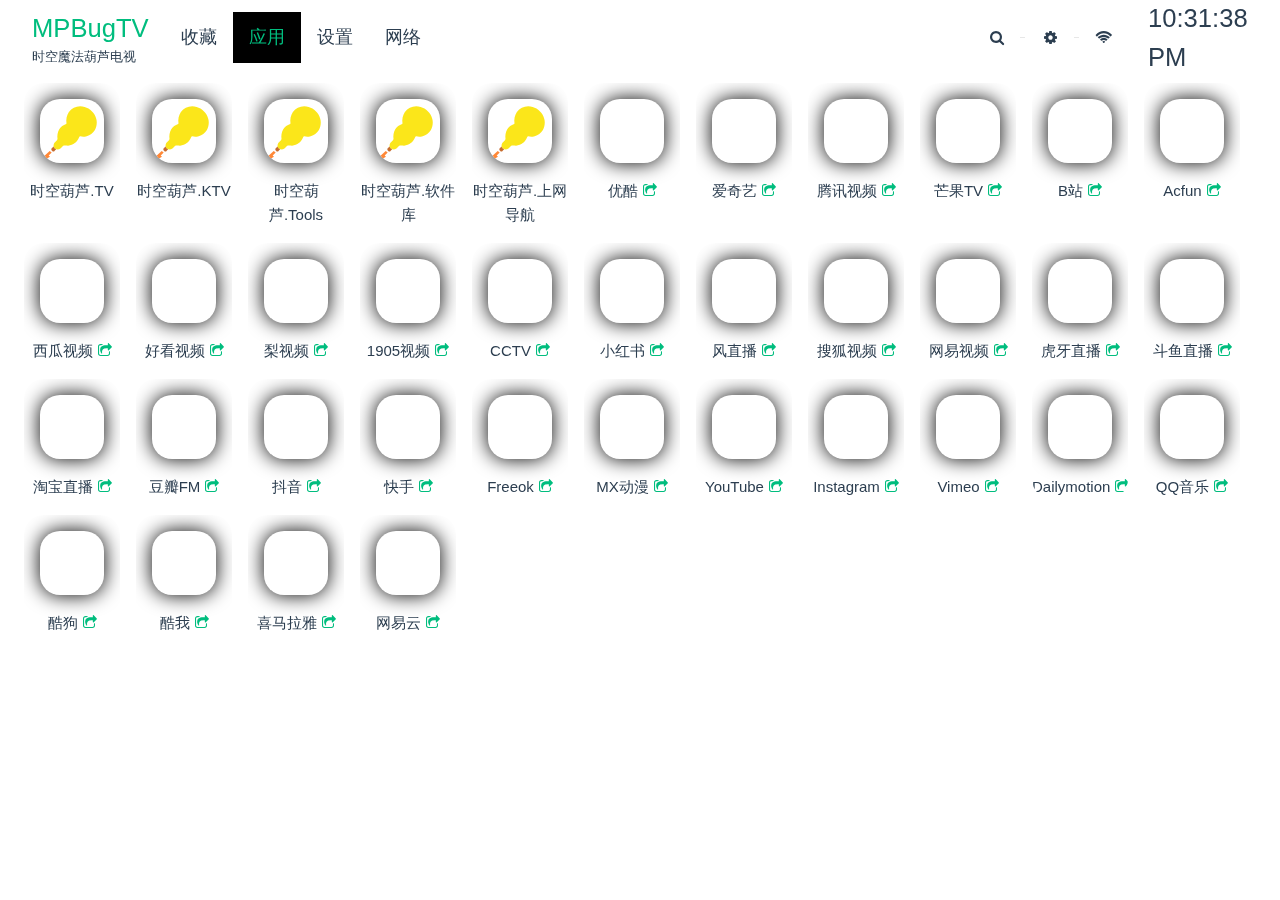
<file: index.html>
<!DOCTYPE html>
<html lang="zh">
  <head>
    <meta charset="UTF-8">
    <link rel="icon" href="./favicon.ico">
    <meta name="viewport" content="width=device-width, initial-scale=1.0">
    <title>MPBugTV App</title>
    <script type="module" crossorigin src="./assets/index-2db26838.js"></script>
    <link rel="stylesheet" href="./assets/index-d8c9abc4.css">
  </head>
  <body>
    <div id="app"></div>
    
  </body>
</html>
</file>
<file: assets/index-d8c9abc4.css>
:root{--vt-c-white: #ffffff;--vt-c-white-soft: #f8f8f8;--vt-c-white-mute: #f2f2f2;--vt-c-black: #181818;--vt-c-black-soft: #222222;--vt-c-black-mute: #282828;--vt-c-indigo: #2c3e50;--vt-c-divider-light-1: rgba(60, 60, 60, .29);--vt-c-divider-light-2: rgba(60, 60, 60, .12);--vt-c-divider-dark-1: rgba(84, 84, 84, .65);--vt-c-divider-dark-2: rgba(84, 84, 84, .48);--vt-c-text-light-1: var(--vt-c-indigo);--vt-c-text-light-2: rgba(60, 60, 60, .66);--vt-c-text-dark-1: var(--vt-c-white);--vt-c-text-dark-2: rgba(235, 235, 235, .64);--vt-c-text-green: hsla(160, 100%, 37%, 1)}:root{--color-background: var(--vt-c-white);--color-background-soft: var(--vt-c-white-soft);--color-background-mute: var(--vt-c-white-mute);--color-border: var(--vt-c-divider-light-2);--color-border-hover: var(--vt-c-divider-light-1);--color-heading: var(--vt-c-text-light-1);--color-text: var(--vt-c-text-light-1);--color-text-green: var(--vt-c-text-green);--section-gap: 160px}@media (prefers-color-scheme: dark){:root{--color-background: var(--vt-c-black);--color-background-soft: var(--vt-c-black-soft);--color-background-mute: var(--vt-c-black-mute);--color-border: var(--vt-c-divider-dark-2);--color-border-hover: var(--vt-c-divider-dark-1);--color-heading: var(--vt-c-text-dark-1);--color-text: var(--vt-c-text-dark-2)}}*,*:before,*:after{box-sizing:border-box;margin:0;position:relative;font-weight:400}html{background:var(--color-background)}body{min-height:100vh;color:var(--color-text);background:var(--color-background);transition:color .5s,background-color .5s;line-height:1.6;font-family:Inter,-apple-system,BlinkMacSystemFont,Segoe UI,Roboto,Oxygen,Ubuntu,Cantarell,Fira Sans,Droid Sans,Helvetica Neue,sans-serif;font-size:15px;text-rendering:optimizeLegibility;-webkit-font-smoothing:antialiased;-moz-osx-font-smoothing:grayscale}#app{max-width:100%;margin:0;padding:1rem;font-weight:400}a,.green{text-decoration:none;color:#00bd7e;transition:.4s}#app{display:grid;grid-template-rows:75px auto;padding:0 1rem;transform-style:preserve-3d}.text-elipsis{overflow:hidden;text-overflow:ellipsis;white-space:nowrap}.text-elipsis-lines{overflow:hidden;display:-webkit-box;-webkit-box-orient:vertical;-webkit-line-clamp:3}@media (hover: hover){a:hover{background-color:#00bd7e33}i:hover{color:var(--color-text-green)}}@media (max-width: 680px){#app{grid-template-rows:50px auto;padding:0}}/*!
*  Font Awesome 4.7.0 by @davegandy - http://fontawesome.io - @fontawesome
*  License - http://fontawesome.io/license (Font: SIL OFL 1.1, CSS: MIT License)
*/@font-face{font-family:FontAwesome;src:url(./fontawesome-webfont-7bfcab6d.eot?v=4.7.0);src:url(./fontawesome-webfont-7bfcab6d.eot?#iefix&v=4.7.0) format("embedded-opentype"),url(./fontawesome-webfont-2adefcbc.woff2?v=4.7.0) format("woff2"),url(./fontawesome-webfont-ba0c59de.woff?v=4.7.0) format("woff"),url(./fontawesome-webfont-aa58f33f.ttf?v=4.7.0) format("truetype"),url(./fontawesome-webfont-ad615792.svg?v=4.7.0#fontawesomeregular) format("svg");font-weight:400;font-style:normal}.fa{display:inline-block;font: 14px/1 FontAwesome;font-size:inherit;text-rendering:auto;-webkit-font-smoothing:antialiased;-moz-osx-font-smoothing:grayscale}.fa-lg{font-size:1.33333333em;line-height:.75em;vertical-align:-15%}.fa-2x{font-size:2em}.fa-3x{font-size:3em}.fa-4x{font-size:4em}.fa-5x{font-size:5em}.fa-fw{width:1.28571429em;text-align:center}.fa-ul{padding-left:0;margin-left:2.14285714em;list-style-type:none}.fa-ul>li{position:relative}.fa-li{position:absolute;left:-2.14285714em;width:2.14285714em;top:.14285714em;text-align:center}.fa-li.fa-lg{left:-1.85714286em}.fa-border{padding:.2em .25em .15em;border:solid .08em #eeeeee;border-radius:.1em}.fa-pull-left{float:left}.fa-pull-right{float:right}.fa.fa-pull-left{margin-right:.3em}.fa.fa-pull-right{margin-left:.3em}.pull-right{float:right}.pull-left{float:left}.fa.pull-left{margin-right:.3em}.fa.pull-right{margin-left:.3em}.fa-spin{-webkit-animation:fa-spin 2s infinite linear;animation:fa-spin 2s infinite linear}.fa-pulse{-webkit-animation:fa-spin 1s infinite steps(8);animation:fa-spin 1s infinite steps(8)}@-webkit-keyframes fa-spin{0%{-webkit-transform:rotate(0deg);transform:rotate(0)}to{-webkit-transform:rotate(359deg);transform:rotate(359deg)}}@keyframes fa-spin{0%{-webkit-transform:rotate(0deg);transform:rotate(0)}to{-webkit-transform:rotate(359deg);transform:rotate(359deg)}}.fa-rotate-90{-ms-filter:"progid:DXImageTransform.Microsoft.BasicImage(rotation=1)";-webkit-transform:rotate(90deg);-ms-transform:rotate(90deg);transform:rotate(90deg)}.fa-rotate-180{-ms-filter:"progid:DXImageTransform.Microsoft.BasicImage(rotation=2)";-webkit-transform:rotate(180deg);-ms-transform:rotate(180deg);transform:rotate(180deg)}.fa-rotate-270{-ms-filter:"progid:DXImageTransform.Microsoft.BasicImage(rotation=3)";-webkit-transform:rotate(270deg);-ms-transform:rotate(270deg);transform:rotate(270deg)}.fa-flip-horizontal{-ms-filter:"progid:DXImageTransform.Microsoft.BasicImage(rotation=0, mirror=1)";-webkit-transform:scale(-1,1);-ms-transform:scale(-1,1);transform:scaleX(-1)}.fa-flip-vertical{-ms-filter:"progid:DXImageTransform.Microsoft.BasicImage(rotation=2, mirror=1)";-webkit-transform:scale(1,-1);-ms-transform:scale(1,-1);transform:scaleY(-1)}:root .fa-rotate-90,:root .fa-rotate-180,:root .fa-rotate-270,:root .fa-flip-horizontal,:root .fa-flip-vertical{filter:none}.fa-stack{position:relative;display:inline-block;width:2em;height:2em;line-height:2em;vertical-align:middle}.fa-stack-1x,.fa-stack-2x{position:absolute;left:0;width:100%;text-align:center}.fa-stack-1x{line-height:inherit}.fa-stack-2x{font-size:2em}.fa-inverse{color:#fff}.fa-glass:before{content:""}.fa-music:before{content:""}.fa-search:before{content:""}.fa-envelope-o:before{content:""}.fa-heart:before{content:""}.fa-star:before{content:""}.fa-star-o:before{content:""}.fa-user:before{content:""}.fa-film:before{content:""}.fa-th-large:before{content:""}.fa-th:before{content:""}.fa-th-list:before{content:""}.fa-check:before{content:""}.fa-remove:before,.fa-close:before,.fa-times:before{content:""}.fa-search-plus:before{content:""}.fa-search-minus:before{content:""}.fa-power-off:before{content:""}.fa-signal:before{content:""}.fa-gear:before,.fa-cog:before{content:""}.fa-trash-o:before{content:""}.fa-home:before{content:""}.fa-file-o:before{content:""}.fa-clock-o:before{content:""}.fa-road:before{content:""}.fa-download:before{content:""}.fa-arrow-circle-o-down:before{content:""}.fa-arrow-circle-o-up:before{content:""}.fa-inbox:before{content:""}.fa-play-circle-o:before{content:""}.fa-rotate-right:before,.fa-repeat:before{content:""}.fa-refresh:before{content:""}.fa-list-alt:before{content:""}.fa-lock:before{content:""}.fa-flag:before{content:""}.fa-headphones:before{content:""}.fa-volume-off:before{content:""}.fa-volume-down:before{content:""}.fa-volume-up:before{content:""}.fa-qrcode:before{content:""}.fa-barcode:before{content:""}.fa-tag:before{content:""}.fa-tags:before{content:""}.fa-book:before{content:""}.fa-bookmark:before{content:""}.fa-print:before{content:""}.fa-camera:before{content:""}.fa-font:before{content:""}.fa-bold:before{content:""}.fa-italic:before{content:""}.fa-text-height:before{content:""}.fa-text-width:before{content:""}.fa-align-left:before{content:""}.fa-align-center:before{content:""}.fa-align-right:before{content:""}.fa-align-justify:before{content:""}.fa-list:before{content:""}.fa-dedent:before,.fa-outdent:before{content:""}.fa-indent:before{content:""}.fa-video-camera:before{content:""}.fa-photo:before,.fa-image:before,.fa-picture-o:before{content:""}.fa-pencil:before{content:""}.fa-map-marker:before{content:""}.fa-adjust:before{content:""}.fa-tint:before{content:""}.fa-edit:before,.fa-pencil-square-o:before{content:""}.fa-share-square-o:before{content:""}.fa-check-square-o:before{content:""}.fa-arrows:before{content:""}.fa-step-backward:before{content:""}.fa-fast-backward:before{content:""}.fa-backward:before{content:""}.fa-play:before{content:""}.fa-pause:before{content:""}.fa-stop:before{content:""}.fa-forward:before{content:""}.fa-fast-forward:before{content:""}.fa-step-forward:before{content:""}.fa-eject:before{content:""}.fa-chevron-left:before{content:""}.fa-chevron-right:before{content:""}.fa-plus-circle:before{content:""}.fa-minus-circle:before{content:""}.fa-times-circle:before{content:""}.fa-check-circle:before{content:""}.fa-question-circle:before{content:""}.fa-info-circle:before{content:""}.fa-crosshairs:before{content:""}.fa-times-circle-o:before{content:""}.fa-check-circle-o:before{content:""}.fa-ban:before{content:""}.fa-arrow-left:before{content:""}.fa-arrow-right:before{content:""}.fa-arrow-up:before{content:""}.fa-arrow-down:before{content:""}.fa-mail-forward:before,.fa-share:before{content:""}.fa-expand:before{content:""}.fa-compress:before{content:""}.fa-plus:before{content:""}.fa-minus:before{content:""}.fa-asterisk:before{content:""}.fa-exclamation-circle:before{content:""}.fa-gift:before{content:""}.fa-leaf:before{content:""}.fa-fire:before{content:""}.fa-eye:before{content:""}.fa-eye-slash:before{content:""}.fa-warning:before,.fa-exclamation-triangle:before{content:""}.fa-plane:before{content:""}.fa-calendar:before{content:""}.fa-random:before{content:""}.fa-comment:before{content:""}.fa-magnet:before{content:""}.fa-chevron-up:before{content:""}.fa-chevron-down:before{content:""}.fa-retweet:before{content:""}.fa-shopping-cart:before{content:""}.fa-folder:before{content:""}.fa-folder-open:before{content:""}.fa-arrows-v:before{content:""}.fa-arrows-h:before{content:""}.fa-bar-chart-o:before,.fa-bar-chart:before{content:""}.fa-twitter-square:before{content:""}.fa-facebook-square:before{content:""}.fa-camera-retro:before{content:""}.fa-key:before{content:""}.fa-gears:before,.fa-cogs:before{content:""}.fa-comments:before{content:""}.fa-thumbs-o-up:before{content:""}.fa-thumbs-o-down:before{content:""}.fa-star-half:before{content:""}.fa-heart-o:before{content:""}.fa-sign-out:before{content:""}.fa-linkedin-square:before{content:""}.fa-thumb-tack:before{content:""}.fa-external-link:before{content:""}.fa-sign-in:before{content:""}.fa-trophy:before{content:""}.fa-github-square:before{content:""}.fa-upload:before{content:""}.fa-lemon-o:before{content:""}.fa-phone:before{content:""}.fa-square-o:before{content:""}.fa-bookmark-o:before{content:""}.fa-phone-square:before{content:""}.fa-twitter:before{content:""}.fa-facebook-f:before,.fa-facebook:before{content:""}.fa-github:before{content:""}.fa-unlock:before{content:""}.fa-credit-card:before{content:""}.fa-feed:before,.fa-rss:before{content:""}.fa-hdd-o:before{content:""}.fa-bullhorn:before{content:""}.fa-bell:before{content:""}.fa-certificate:before{content:""}.fa-hand-o-right:before{content:""}.fa-hand-o-left:before{content:""}.fa-hand-o-up:before{content:""}.fa-hand-o-down:before{content:""}.fa-arrow-circle-left:before{content:""}.fa-arrow-circle-right:before{content:""}.fa-arrow-circle-up:before{content:""}.fa-arrow-circle-down:before{content:""}.fa-globe:before{content:""}.fa-wrench:before{content:""}.fa-tasks:before{content:""}.fa-filter:before{content:""}.fa-briefcase:before{content:""}.fa-arrows-alt:before{content:""}.fa-group:before,.fa-users:before{content:""}.fa-chain:before,.fa-link:before{content:""}.fa-cloud:before{content:""}.fa-flask:before{content:""}.fa-cut:before,.fa-scissors:before{content:""}.fa-copy:before,.fa-files-o:before{content:""}.fa-paperclip:before{content:""}.fa-save:before,.fa-floppy-o:before{content:""}.fa-square:before{content:""}.fa-navicon:before,.fa-reorder:before,.fa-bars:before{content:""}.fa-list-ul:before{content:""}.fa-list-ol:before{content:""}.fa-strikethrough:before{content:""}.fa-underline:before{content:""}.fa-table:before{content:""}.fa-magic:before{content:""}.fa-truck:before{content:""}.fa-pinterest:before{content:""}.fa-pinterest-square:before{content:""}.fa-google-plus-square:before{content:""}.fa-google-plus:before{content:""}.fa-money:before{content:""}.fa-caret-down:before{content:""}.fa-caret-up:before{content:""}.fa-caret-left:before{content:""}.fa-caret-right:before{content:""}.fa-columns:before{content:""}.fa-unsorted:before,.fa-sort:before{content:""}.fa-sort-down:before,.fa-sort-desc:before{content:""}.fa-sort-up:before,.fa-sort-asc:before{content:""}.fa-envelope:before{content:""}.fa-linkedin:before{content:""}.fa-rotate-left:before,.fa-undo:before{content:""}.fa-legal:before,.fa-gavel:before{content:""}.fa-dashboard:before,.fa-tachometer:before{content:""}.fa-comment-o:before{content:""}.fa-comments-o:before{content:""}.fa-flash:before,.fa-bolt:before{content:""}.fa-sitemap:before{content:""}.fa-umbrella:before{content:""}.fa-paste:before,.fa-clipboard:before{content:""}.fa-lightbulb-o:before{content:""}.fa-exchange:before{content:""}.fa-cloud-download:before{content:""}.fa-cloud-upload:before{content:""}.fa-user-md:before{content:""}.fa-stethoscope:before{content:""}.fa-suitcase:before{content:""}.fa-bell-o:before{content:""}.fa-coffee:before{content:""}.fa-cutlery:before{content:""}.fa-file-text-o:before{content:""}.fa-building-o:before{content:""}.fa-hospital-o:before{content:""}.fa-ambulance:before{content:""}.fa-medkit:before{content:""}.fa-fighter-jet:before{content:""}.fa-beer:before{content:""}.fa-h-square:before{content:""}.fa-plus-square:before{content:""}.fa-angle-double-left:before{content:""}.fa-angle-double-right:before{content:""}.fa-angle-double-up:before{content:""}.fa-angle-double-down:before{content:""}.fa-angle-left:before{content:""}.fa-angle-right:before{content:""}.fa-angle-up:before{content:""}.fa-angle-down:before{content:""}.fa-desktop:before{content:""}.fa-laptop:before{content:""}.fa-tablet:before{content:""}.fa-mobile-phone:before,.fa-mobile:before{content:""}.fa-circle-o:before{content:""}.fa-quote-left:before{content:""}.fa-quote-right:before{content:""}.fa-spinner:before{content:""}.fa-circle:before{content:""}.fa-mail-reply:before,.fa-reply:before{content:""}.fa-github-alt:before{content:""}.fa-folder-o:before{content:""}.fa-folder-open-o:before{content:""}.fa-smile-o:before{content:""}.fa-frown-o:before{content:""}.fa-meh-o:before{content:""}.fa-gamepad:before{content:""}.fa-keyboard-o:before{content:""}.fa-flag-o:before{content:""}.fa-flag-checkered:before{content:""}.fa-terminal:before{content:""}.fa-code:before{content:""}.fa-mail-reply-all:before,.fa-reply-all:before{content:""}.fa-star-half-empty:before,.fa-star-half-full:before,.fa-star-half-o:before{content:""}.fa-location-arrow:before{content:""}.fa-crop:before{content:""}.fa-code-fork:before{content:""}.fa-unlink:before,.fa-chain-broken:before{content:""}.fa-question:before{content:""}.fa-info:before{content:""}.fa-exclamation:before{content:""}.fa-superscript:before{content:""}.fa-subscript:before{content:""}.fa-eraser:before{content:""}.fa-puzzle-piece:before{content:""}.fa-microphone:before{content:""}.fa-microphone-slash:before{content:""}.fa-shield:before{content:""}.fa-calendar-o:before{content:""}.fa-fire-extinguisher:before{content:""}.fa-rocket:before{content:""}.fa-maxcdn:before{content:""}.fa-chevron-circle-left:before{content:""}.fa-chevron-circle-right:before{content:""}.fa-chevron-circle-up:before{content:""}.fa-chevron-circle-down:before{content:""}.fa-html5:before{content:""}.fa-css3:before{content:""}.fa-anchor:before{content:""}.fa-unlock-alt:before{content:""}.fa-bullseye:before{content:""}.fa-ellipsis-h:before{content:""}.fa-ellipsis-v:before{content:""}.fa-rss-square:before{content:""}.fa-play-circle:before{content:""}.fa-ticket:before{content:""}.fa-minus-square:before{content:""}.fa-minus-square-o:before{content:""}.fa-level-up:before{content:""}.fa-level-down:before{content:""}.fa-check-square:before{content:""}.fa-pencil-square:before{content:""}.fa-external-link-square:before{content:""}.fa-share-square:before{content:""}.fa-compass:before{content:""}.fa-toggle-down:before,.fa-caret-square-o-down:before{content:""}.fa-toggle-up:before,.fa-caret-square-o-up:before{content:""}.fa-toggle-right:before,.fa-caret-square-o-right:before{content:""}.fa-euro:before,.fa-eur:before{content:""}.fa-gbp:before{content:""}.fa-dollar:before,.fa-usd:before{content:""}.fa-rupee:before,.fa-inr:before{content:""}.fa-cny:before,.fa-rmb:before,.fa-yen:before,.fa-jpy:before{content:""}.fa-ruble:before,.fa-rouble:before,.fa-rub:before{content:""}.fa-won:before,.fa-krw:before{content:""}.fa-bitcoin:before,.fa-btc:before{content:""}.fa-file:before{content:""}.fa-file-text:before{content:""}.fa-sort-alpha-asc:before{content:""}.fa-sort-alpha-desc:before{content:""}.fa-sort-amount-asc:before{content:""}.fa-sort-amount-desc:before{content:""}.fa-sort-numeric-asc:before{content:""}.fa-sort-numeric-desc:before{content:""}.fa-thumbs-up:before{content:""}.fa-thumbs-down:before{content:""}.fa-youtube-square:before{content:""}.fa-youtube:before{content:""}.fa-xing:before{content:""}.fa-xing-square:before{content:""}.fa-youtube-play:before{content:""}.fa-dropbox:before{content:""}.fa-stack-overflow:before{content:""}.fa-instagram:before{content:""}.fa-flickr:before{content:""}.fa-adn:before{content:""}.fa-bitbucket:before{content:""}.fa-bitbucket-square:before{content:""}.fa-tumblr:before{content:""}.fa-tumblr-square:before{content:""}.fa-long-arrow-down:before{content:""}.fa-long-arrow-up:before{content:""}.fa-long-arrow-left:before{content:""}.fa-long-arrow-right:before{content:""}.fa-apple:before{content:""}.fa-windows:before{content:""}.fa-android:before{content:""}.fa-linux:before{content:""}.fa-dribbble:before{content:""}.fa-skype:before{content:""}.fa-foursquare:before{content:""}.fa-trello:before{content:""}.fa-female:before{content:""}.fa-male:before{content:""}.fa-gittip:before,.fa-gratipay:before{content:""}.fa-sun-o:before{content:""}.fa-moon-o:before{content:""}.fa-archive:before{content:""}.fa-bug:before{content:""}.fa-vk:before{content:""}.fa-weibo:before{content:""}.fa-renren:before{content:""}.fa-pagelines:before{content:""}.fa-stack-exchange:before{content:""}.fa-arrow-circle-o-right:before{content:""}.fa-arrow-circle-o-left:before{content:""}.fa-toggle-left:before,.fa-caret-square-o-left:before{content:""}.fa-dot-circle-o:before{content:""}.fa-wheelchair:before{content:""}.fa-vimeo-square:before{content:""}.fa-turkish-lira:before,.fa-try:before{content:""}.fa-plus-square-o:before{content:""}.fa-space-shuttle:before{content:""}.fa-slack:before{content:""}.fa-envelope-square:before{content:""}.fa-wordpress:before{content:""}.fa-openid:before{content:""}.fa-institution:before,.fa-bank:before,.fa-university:before{content:""}.fa-mortar-board:before,.fa-graduation-cap:before{content:""}.fa-yahoo:before{content:""}.fa-google:before{content:""}.fa-reddit:before{content:""}.fa-reddit-square:before{content:""}.fa-stumbleupon-circle:before{content:""}.fa-stumbleupon:before{content:""}.fa-delicious:before{content:""}.fa-digg:before{content:""}.fa-pied-piper-pp:before{content:""}.fa-pied-piper-alt:before{content:""}.fa-drupal:before{content:""}.fa-joomla:before{content:""}.fa-language:before{content:""}.fa-fax:before{content:""}.fa-building:before{content:""}.fa-child:before{content:""}.fa-paw:before{content:""}.fa-spoon:before{content:""}.fa-cube:before{content:""}.fa-cubes:before{content:""}.fa-behance:before{content:""}.fa-behance-square:before{content:""}.fa-steam:before{content:""}.fa-steam-square:before{content:""}.fa-recycle:before{content:""}.fa-automobile:before,.fa-car:before{content:""}.fa-cab:before,.fa-taxi:before{content:""}.fa-tree:before{content:""}.fa-spotify:before{content:""}.fa-deviantart:before{content:""}.fa-soundcloud:before{content:""}.fa-database:before{content:""}.fa-file-pdf-o:before{content:""}.fa-file-word-o:before{content:""}.fa-file-excel-o:before{content:""}.fa-file-powerpoint-o:before{content:""}.fa-file-photo-o:before,.fa-file-picture-o:before,.fa-file-image-o:before{content:""}.fa-file-zip-o:before,.fa-file-archive-o:before{content:""}.fa-file-sound-o:before,.fa-file-audio-o:before{content:""}.fa-file-movie-o:before,.fa-file-video-o:before{content:""}.fa-file-code-o:before{content:""}.fa-vine:before{content:""}.fa-codepen:before{content:""}.fa-jsfiddle:before{content:""}.fa-life-bouy:before,.fa-life-buoy:before,.fa-life-saver:before,.fa-support:before,.fa-life-ring:before{content:""}.fa-circle-o-notch:before{content:""}.fa-ra:before,.fa-resistance:before,.fa-rebel:before{content:""}.fa-ge:before,.fa-empire:before{content:""}.fa-git-square:before{content:""}.fa-git:before{content:""}.fa-y-combinator-square:before,.fa-yc-square:before,.fa-hacker-news:before{content:""}.fa-tencent-weibo:before{content:""}.fa-qq:before{content:""}.fa-wechat:before,.fa-weixin:before{content:""}.fa-send:before,.fa-paper-plane:before{content:""}.fa-send-o:before,.fa-paper-plane-o:before{content:""}.fa-history:before{content:""}.fa-circle-thin:before{content:""}.fa-header:before{content:""}.fa-paragraph:before{content:""}.fa-sliders:before{content:""}.fa-share-alt:before{content:""}.fa-share-alt-square:before{content:""}.fa-bomb:before{content:""}.fa-soccer-ball-o:before,.fa-futbol-o:before{content:""}.fa-tty:before{content:""}.fa-binoculars:before{content:""}.fa-plug:before{content:""}.fa-slideshare:before{content:""}.fa-twitch:before{content:""}.fa-yelp:before{content:""}.fa-newspaper-o:before{content:""}.fa-wifi:before{content:""}.fa-calculator:before{content:""}.fa-paypal:before{content:""}.fa-google-wallet:before{content:""}.fa-cc-visa:before{content:""}.fa-cc-mastercard:before{content:""}.fa-cc-discover:before{content:""}.fa-cc-amex:before{content:""}.fa-cc-paypal:before{content:""}.fa-cc-stripe:before{content:""}.fa-bell-slash:before{content:""}.fa-bell-slash-o:before{content:""}.fa-trash:before{content:""}.fa-copyright:before{content:""}.fa-at:before{content:""}.fa-eyedropper:before{content:""}.fa-paint-brush:before{content:""}.fa-birthday-cake:before{content:""}.fa-area-chart:before{content:""}.fa-pie-chart:before{content:""}.fa-line-chart:before{content:""}.fa-lastfm:before{content:""}.fa-lastfm-square:before{content:""}.fa-toggle-off:before{content:""}.fa-toggle-on:before{content:""}.fa-bicycle:before{content:""}.fa-bus:before{content:""}.fa-ioxhost:before{content:""}.fa-angellist:before{content:""}.fa-cc:before{content:""}.fa-shekel:before,.fa-sheqel:before,.fa-ils:before{content:""}.fa-meanpath:before{content:""}.fa-buysellads:before{content:""}.fa-connectdevelop:before{content:""}.fa-dashcube:before{content:""}.fa-forumbee:before{content:""}.fa-leanpub:before{content:""}.fa-sellsy:before{content:""}.fa-shirtsinbulk:before{content:""}.fa-simplybuilt:before{content:""}.fa-skyatlas:before{content:""}.fa-cart-plus:before{content:""}.fa-cart-arrow-down:before{content:""}.fa-diamond:before{content:""}.fa-ship:before{content:""}.fa-user-secret:before{content:""}.fa-motorcycle:before{content:""}.fa-street-view:before{content:""}.fa-heartbeat:before{content:""}.fa-venus:before{content:""}.fa-mars:before{content:""}.fa-mercury:before{content:""}.fa-intersex:before,.fa-transgender:before{content:""}.fa-transgender-alt:before{content:""}.fa-venus-double:before{content:""}.fa-mars-double:before{content:""}.fa-venus-mars:before{content:""}.fa-mars-stroke:before{content:""}.fa-mars-stroke-v:before{content:""}.fa-mars-stroke-h:before{content:""}.fa-neuter:before{content:""}.fa-genderless:before{content:""}.fa-facebook-official:before{content:""}.fa-pinterest-p:before{content:""}.fa-whatsapp:before{content:""}.fa-server:before{content:""}.fa-user-plus:before{content:""}.fa-user-times:before{content:""}.fa-hotel:before,.fa-bed:before{content:""}.fa-viacoin:before{content:""}.fa-train:before{content:""}.fa-subway:before{content:""}.fa-medium:before{content:""}.fa-yc:before,.fa-y-combinator:before{content:""}.fa-optin-monster:before{content:""}.fa-opencart:before{content:""}.fa-expeditedssl:before{content:""}.fa-battery-4:before,.fa-battery:before,.fa-battery-full:before{content:""}.fa-battery-3:before,.fa-battery-three-quarters:before{content:""}.fa-battery-2:before,.fa-battery-half:before{content:""}.fa-battery-1:before,.fa-battery-quarter:before{content:""}.fa-battery-0:before,.fa-battery-empty:before{content:""}.fa-mouse-pointer:before{content:""}.fa-i-cursor:before{content:""}.fa-object-group:before{content:""}.fa-object-ungroup:before{content:""}.fa-sticky-note:before{content:""}.fa-sticky-note-o:before{content:""}.fa-cc-jcb:before{content:""}.fa-cc-diners-club:before{content:""}.fa-clone:before{content:""}.fa-balance-scale:before{content:""}.fa-hourglass-o:before{content:""}.fa-hourglass-1:before,.fa-hourglass-start:before{content:""}.fa-hourglass-2:before,.fa-hourglass-half:before{content:""}.fa-hourglass-3:before,.fa-hourglass-end:before{content:""}.fa-hourglass:before{content:""}.fa-hand-grab-o:before,.fa-hand-rock-o:before{content:""}.fa-hand-stop-o:before,.fa-hand-paper-o:before{content:""}.fa-hand-scissors-o:before{content:""}.fa-hand-lizard-o:before{content:""}.fa-hand-spock-o:before{content:""}.fa-hand-pointer-o:before{content:""}.fa-hand-peace-o:before{content:""}.fa-trademark:before{content:""}.fa-registered:before{content:""}.fa-creative-commons:before{content:""}.fa-gg:before{content:""}.fa-gg-circle:before{content:""}.fa-tripadvisor:before{content:""}.fa-odnoklassniki:before{content:""}.fa-odnoklassniki-square:before{content:""}.fa-get-pocket:before{content:""}.fa-wikipedia-w:before{content:""}.fa-safari:before{content:""}.fa-chrome:before{content:""}.fa-firefox:before{content:""}.fa-opera:before{content:""}.fa-internet-explorer:before{content:""}.fa-tv:before,.fa-television:before{content:""}.fa-contao:before{content:""}.fa-500px:before{content:""}.fa-amazon:before{content:""}.fa-calendar-plus-o:before{content:""}.fa-calendar-minus-o:before{content:""}.fa-calendar-times-o:before{content:""}.fa-calendar-check-o:before{content:""}.fa-industry:before{content:""}.fa-map-pin:before{content:""}.fa-map-signs:before{content:""}.fa-map-o:before{content:""}.fa-map:before{content:""}.fa-commenting:before{content:""}.fa-commenting-o:before{content:""}.fa-houzz:before{content:""}.fa-vimeo:before{content:""}.fa-black-tie:before{content:""}.fa-fonticons:before{content:""}.fa-reddit-alien:before{content:""}.fa-edge:before{content:""}.fa-credit-card-alt:before{content:""}.fa-codiepie:before{content:""}.fa-modx:before{content:""}.fa-fort-awesome:before{content:""}.fa-usb:before{content:""}.fa-product-hunt:before{content:""}.fa-mixcloud:before{content:""}.fa-scribd:before{content:""}.fa-pause-circle:before{content:""}.fa-pause-circle-o:before{content:""}.fa-stop-circle:before{content:""}.fa-stop-circle-o:before{content:""}.fa-shopping-bag:before{content:""}.fa-shopping-basket:before{content:""}.fa-hashtag:before{content:""}.fa-bluetooth:before{content:""}.fa-bluetooth-b:before{content:""}.fa-percent:before{content:""}.fa-gitlab:before{content:""}.fa-wpbeginner:before{content:""}.fa-wpforms:before{content:""}.fa-envira:before{content:""}.fa-universal-access:before{content:""}.fa-wheelchair-alt:before{content:""}.fa-question-circle-o:before{content:""}.fa-blind:before{content:""}.fa-audio-description:before{content:""}.fa-volume-control-phone:before{content:""}.fa-braille:before{content:""}.fa-assistive-listening-systems:before{content:""}.fa-asl-interpreting:before,.fa-american-sign-language-interpreting:before{content:""}.fa-deafness:before,.fa-hard-of-hearing:before,.fa-deaf:before{content:""}.fa-glide:before{content:""}.fa-glide-g:before{content:""}.fa-signing:before,.fa-sign-language:before{content:""}.fa-low-vision:before{content:""}.fa-viadeo:before{content:""}.fa-viadeo-square:before{content:""}.fa-snapchat:before{content:""}.fa-snapchat-ghost:before{content:""}.fa-snapchat-square:before{content:""}.fa-pied-piper:before{content:""}.fa-first-order:before{content:""}.fa-yoast:before{content:""}.fa-themeisle:before{content:""}.fa-google-plus-circle:before,.fa-google-plus-official:before{content:""}.fa-fa:before,.fa-font-awesome:before{content:""}.fa-handshake-o:before{content:""}.fa-envelope-open:before{content:""}.fa-envelope-open-o:before{content:""}.fa-linode:before{content:""}.fa-address-book:before{content:""}.fa-address-book-o:before{content:""}.fa-vcard:before,.fa-address-card:before{content:""}.fa-vcard-o:before,.fa-address-card-o:before{content:""}.fa-user-circle:before{content:""}.fa-user-circle-o:before{content:""}.fa-user-o:before{content:""}.fa-id-badge:before{content:""}.fa-drivers-license:before,.fa-id-card:before{content:""}.fa-drivers-license-o:before,.fa-id-card-o:before{content:""}.fa-quora:before{content:""}.fa-free-code-camp:before{content:""}.fa-telegram:before{content:""}.fa-thermometer-4:before,.fa-thermometer:before,.fa-thermometer-full:before{content:""}.fa-thermometer-3:before,.fa-thermometer-three-quarters:before{content:""}.fa-thermometer-2:before,.fa-thermometer-half:before{content:""}.fa-thermometer-1:before,.fa-thermometer-quarter:before{content:""}.fa-thermometer-0:before,.fa-thermometer-empty:before{content:""}.fa-shower:before{content:""}.fa-bathtub:before,.fa-s15:before,.fa-bath:before{content:""}.fa-podcast:before{content:""}.fa-window-maximize:before{content:""}.fa-window-minimize:before{content:""}.fa-window-restore:before{content:""}.fa-times-rectangle:before,.fa-window-close:before{content:""}.fa-times-rectangle-o:before,.fa-window-close-o:before{content:""}.fa-bandcamp:before{content:""}.fa-grav:before{content:""}.fa-etsy:before{content:""}.fa-imdb:before{content:""}.fa-ravelry:before{content:""}.fa-eercast:before{content:""}.fa-microchip:before{content:""}.fa-snowflake-o:before{content:""}.fa-superpowers:before{content:""}.fa-wpexplorer:before{content:""}.fa-meetup:before{content:""}.sr-only{position:absolute;width:1px;height:1px;padding:0;margin:-1px;overflow:hidden;clip:rect(0,0,0,0);border:0}.sr-only-focusable:active,.sr-only-focusable:focus{position:static;width:auto;height:auto;margin:0;overflow:visible;clip:auto}h1[data-v-691d2f3f]{font-weight:500;font-size:1.6rem;top:0px}h3[data-v-691d2f3f]{font-size:.8rem}.logo h1[data-v-691d2f3f],.logo h3[data-v-691d2f3f]{text-align:center}@media (max-width: 680px){.subtitle[data-v-691d2f3f]{display:none}}@media (min-width: 1024px){.logo h1[data-v-691d2f3f],.logo h3[data-v-691d2f3f]{text-align:left}}.wrapper[data-v-0709a409],.card[data-v-0709a409]{background-color:transparent;border-radius:8px}.card-box[data-v-0709a409]{text-align:center;margin:.5rem;width:96px;overflow:hidden;transition:none}.mark[data-v-0709a409]{width:100%;height:calc(100% + -0px);position:absolute;background-color:transparent;top:0px}.card-box[data-v-0709a409],.card[data-v-0709a409],.mark[data-v-0709a409]{border-radius:20px;border:none}.wrapper[data-v-0709a409]{height:calc(100vh - 100px);overflow:auto;padding:0rem}.wrapper[data-v-0709a409]::-webkit-scrollbar{width:0;height:0}.container[data-v-0709a409]{display:flex;justify-content:flex-start;flex-wrap:wrap;flex-direction:row}.card[data-v-0709a409]{width:64px;height:64px;display:flex;place-items:center;place-content:center;margin:1rem auto;box-shadow:0 0 20px #000}.card.bg[data-v-0709a409]{color:#fff;font-size:1rem;font-weight:bolder;place-items:flex-end;padding-bottom:.5rem}.card-box[data-v-0709a409]:hover,.card-box[data-v-0709a409]:focus{outline:5px dashed var(--color-text-green);cursor:pointer}.link[data-v-0709a409]:after{content:"";color:var(--color-text-green);font-family:FontAwesome;margin-left:5px}.button[data-v-0709a409]{border:1px solid var(--color-border);background:var(--color-background);border-radius:8px;color:var(--color-text-green);padding:1rem;cursor:pointer}.button[data-v-0709a409]:hover,.button[data-v-0709a409]:focus{outline:5px dashed var(--color-text-green)}.no-border[data-v-0709a409]{border:none}@media (max-width: 680px){.wrapper[data-v-0709a409]{height:calc(100vh - 55px)}}@media (max-width: 720px){.card[data-v-0709a409]{width:32px;height:32px;margin-bottom:0}.card-box[data-v-0709a409]{width:64px}span[data-v-0709a409]{font-size:12px}.link[data-v-0709a409]:after{display:none}}.wrapper[data-v-50f5c100]{background-color:transparent;border-radius:8px}.wrapper[data-v-50f5c100]{height:calc(100vh - 100px);overflow:auto;padding:0rem}.wrapper[data-v-50f5c100]::-webkit-scrollbar{width:0;height:0}.container[data-v-50f5c100]{display:flex;justify-content:flex-start;flex-wrap:wrap;flex-direction:row;background-color:transparent}@media (max-width: 680px){.wrapper[data-v-50f5c100]{height:auto}}.wrapper[data-v-fc4e12a3],.card[data-v-fc4e12a3]{background-color:transparent;border-radius:8px}.card-box[data-v-fc4e12a3]{text-align:center;margin:.5rem;width:96px;overflow:hidden;transition:none}.mark[data-v-fc4e12a3]{width:100%;height:calc(100% + -0px);position:absolute;background-color:transparent;top:0px}.card-box[data-v-fc4e12a3],.card[data-v-fc4e12a3],.mark[data-v-fc4e12a3]{border-radius:20px;border:none}.wrapper[data-v-fc4e12a3]{height:calc(100vh - 100px);overflow:auto;padding:0rem}.wrapper[data-v-fc4e12a3]::-webkit-scrollbar{width:0;height:0}.container[data-v-fc4e12a3]{display:flex;justify-content:flex-start;flex-wrap:wrap;flex-direction:row}.card[data-v-fc4e12a3]{width:64px;height:64px;display:flex;place-items:center;place-content:center;margin:1rem auto;box-shadow:0 0 20px #000}.card.bg[data-v-fc4e12a3]{color:#fff;font-size:1rem;font-weight:bolder;place-items:flex-end;padding-bottom:.5rem}.card-box[data-v-fc4e12a3]:hover,.card-box[data-v-fc4e12a3]:focus{outline:5px dashed var(--color-text-green);cursor:pointer}.link[data-v-fc4e12a3]:after{content:"";color:var(--color-text-green);font-family:FontAwesome;margin-left:5px}.button[data-v-fc4e12a3]{border:1px solid var(--color-border);background:var(--color-background);border-radius:8px;color:var(--color-text-green);padding:1rem;cursor:pointer}.button[data-v-fc4e12a3]:hover,.button[data-v-fc4e12a3]:focus{outline:5px dashed var(--color-text-green)}.no-border[data-v-fc4e12a3]{border:none}@media (max-width: 680px){.wrapper[data-v-fc4e12a3]{height:calc(100vh - 55px)}}@media (max-width: 720px){.card[data-v-fc4e12a3]{width:32px;height:32px;margin-bottom:0}.card-box[data-v-fc4e12a3]{width:64px}span[data-v-fc4e12a3]{font-size:12px}.link[data-v-fc4e12a3]:after{display:none}}iframe[data-v-9e58da80]{width:100%;height:100%;overflow:hidden}video[data-v-fe690c98]{height:100%;width:100%}.play-box[data-v-b5005ea3],.play-list[data-v-b5005ea3],video[data-v-b5005ea3]{width:100%;height:100%}.play-box[data-v-b5005ea3]{background:#000000;overflow:hidden}.play-top-bar[data-v-b5005ea3]{cursor:pointer;position:absolute;top:0;z-index:1;width:100%;padding:5px 10px;color:#fff;background:linear-gradient(45deg,black,#002217,black);display:grid;grid-template-columns:70% 30%}.play-top-right-bar[data-v-b5005ea3]{text-align:right}.play-list[data-v-b5005ea3]{background:#000000;padding:0;overflow:hidden;overflow-y:auto}.play-list[data-v-b5005ea3]::-webkit-scrollbar{width:0;height:0}.play-controller[data-v-b5005ea3]{background:linear-gradient(45deg,black,#002217,black);position:sticky;top:0;z-index:1;padding:5px 10px;color:#fff}.play-title[data-v-b5005ea3]{display:flex;justify-content:center;cursor:pointer}.title[data-v-b5005ea3]{text-align:center}ul[data-v-b5005ea3],li[data-v-b5005ea3]{list-style-type:none;margin:0;padding:0}li[data-v-b5005ea3]{padding:15px 10px;font-size:1rem;width:50%;float:left}.active[data-v-b5005ea3],li[data-v-b5005ea3]:hover,li[data-v-b5005ea3]:focus{color:var(--color-text-green);cursor:pointer}iframe[data-v-16e391db]{width:100%;height:100%;overflow:hidden}.play-box[data-v-d0f35a23],.play-list[data-v-d0f35a23],video[data-v-d0f35a23]{width:100%;height:100%}.play-box[data-v-d0f35a23]{background:#000000;overflow:hidden}.play-top-bar[data-v-d0f35a23]{cursor:pointer;position:relative;top:0;z-index:1;width:100%;padding:5px 10px;color:#fff;background:linear-gradient(45deg,black,#002217,black);display:grid;grid-template-columns:70% 30%}.play-top-right-bar[data-v-d0f35a23]{text-align:right}.play-list[data-v-d0f35a23]{background:#000000;padding:0;overflow:hidden;overflow-y:auto}.play-list[data-v-d0f35a23]::-webkit-scrollbar{width:0;height:0}.play-controller[data-v-d0f35a23]{background:linear-gradient(45deg,black,#002217,black);position:sticky;top:0;z-index:1;padding:5px 10px;color:#fff}.play-title[data-v-d0f35a23]{display:flex;justify-content:center;cursor:pointer}.title[data-v-d0f35a23]{text-align:center}ul[data-v-d0f35a23],li[data-v-d0f35a23]{list-style-type:none;margin:0;padding:0}li[data-v-d0f35a23]{padding:15px 10px;font-size:1rem;width:50%;float:left;display:flex;align-items:center}.active[data-v-d0f35a23],li[data-v-d0f35a23]:hover,li[data-v-d0f35a23]:focus{color:var(--color-text-green);cursor:pointer}.icon[data-v-d0f35a23]{margin:0 10px;width:32px;height:32px;line-height:32px;border-radius:10px;text-align:center}i.icon[data-v-d0f35a23]:hover{color:red!important}[data-v-17f19203]:root{--card-width: 120px;--card-box-size: 150px}.grid-box[data-v-17f19203]{display:grid;grid-template-columns:150px auto 0;width:100%;height:calc(100vh - 105px);overflow:hidden;overflow-y:auto;transition:scrollTop 1s,grid-template-columns .5s,grid-template-rows .5s}.group-area[data-v-17f19203]{width:100%;height:100%;padding:10px 0;background-color:#00000026;text-align:center;overflow:auto}.content-area[data-v-17f19203]{width:100%;height:100%;padding:10px;background-color:transparent;overflow:auto}.player-area[data-v-17f19203]{width:100%;height:calc(100vh - 105px);background-color:#00000026;display:grid;grid-template-rows:50% 50%;place-items:center;transition:opacity .5s;border-radius:8px;overflow:hidden;box-shadow:0 0 18px #000}.grid-box[data-v-17f19203]::-webkit-scrollbar,.play-list[data-v-17f19203]::-webkit-scrollbar,.group-area[data-v-17f19203]::-webkit-scrollbar,.content-area[data-v-17f19203]::-webkit-scrollbar{width:0;height:0}ul[data-v-17f19203],li[data-v-17f19203]{list-style-type:none;margin:0;padding:0}li[data-v-17f19203]{padding:15px 5px;display:flex;gap:8px}.active[data-v-17f19203],li[data-v-17f19203]:hover,li[data-v-17f19203]:focus{cursor:pointer;color:var(--color-text-green)}.channels[data-v-17f19203]{display:flex;justify-content:flex-start;flex-wrap:wrap;flex-direction:row;gap:20px}.card[data-v-17f19203]{border:1px solid var(--color-border);background-color:transparent;border-radius:8px}.card-box[data-v-17f19203]{text-align:center;width:150px;overflow:hidden;transition:none}.card-box[data-v-17f19203],.card[data-v-17f19203],.mark[data-v-17f19203]{border-radius:20px;border:none}.card[data-v-17f19203]{width:120px;height:120px;display:flex;place-items:center;place-content:center;margin:1rem auto;box-shadow:0 0 20px #000}.card.bg[data-v-17f19203]{color:#fff;font-size:1rem;font-weight:bolder;place-items:flex-end;padding-bottom:.5rem;filter:brightness(.5)}.card-active[data-v-17f19203],.card-box[data-v-17f19203]:hover,.card-box[data-v-17f19203]:focus{outline:5px dashed var(--color-text-green);cursor:pointer}.bg-word[data-v-17f19203]{position:absolute;top:20%;left:35%;font-size:42px;color:#fff;text-shadow:0 0 8px black}@media (max-width: 680px){.grid-box[data-v-17f19203]{display:grid;grid-template-columns:100%!important;grid-template-rows:50px auto 0;width:100%;height:calc(100vh - 50px)!important}.player-area[data-v-17f19203]{height:calc(100vh - 50px)!important}.group-area[data-v-17f19203]{display:grid;grid-template-columns:40px auto;grid-template-rows:20px;white-space:nowrap;align-items:center;grid-gap:2px;overflow-y:hidden;padding:13px 0}ul[data-v-17f19203],li[data-v-17f19203]{display:inline;list-style:none;padding-left:0}li[data-v-17f19203]{padding:0 10px}li>span[data-v-17f19203]{margin-right:10px}.card-box[data-v-17f19203]{width:90px}.card[data-v-17f19203]{width:64px;height:64px}.bg-word[data-v-17f19203]{position:absolute;top:20%;left:35%;font-size:25px;color:#fff}}.menu[data-v-2c1dcbb9]{display:flex}ul[data-v-2c1dcbb9],li[data-v-2c1dcbb9]{display:inline;list-style:none;padding-left:0}li[data-v-2c1dcbb9]{font-size:1.1rem;padding:1rem}.active[data-v-2c1dcbb9]{color:var(--color-text-green);background:#000000}li[data-v-2c1dcbb9]:hover,li[data-v-2c1dcbb9]:focus{cursor:pointer;color:var(--color-text-green);background:#000000;outline:none}@media (max-width: 680px){li[data-v-2c1dcbb9]{font-size:1rem;padding:.5rem}}.details[data-v-7a96c7e9]{flex:1;margin-left:1rem}i[data-v-7a96c7e9]{display:flex;place-items:center;place-content:center;width:32px;height:32px;color:var(--color-text)}i[data-v-7a96c7e9]:hover{color:var(--color-text-green);cursor:pointer}h3[data-v-7a96c7e9]{font-size:1.2rem;font-weight:500;margin-bottom:.4rem;color:var(--color-heading)}.item[data-v-7a96c7e9]{display:flex;margin-top:0;padding:.4rem 0 1rem calc(var(--section-gap) / 3)}i[data-v-7a96c7e9]{top:calc(50% - 25px);left:0px;position:absolute;background:var(--color-background);border-radius:8px;width:50px;height:50px}.item[data-v-7a96c7e9]:before{content:" ";border-bottom:1px solid var(--color-border);position:absolute;left:-5px;bottom:calc(50% + -0px);width:calc(25% - 5px)}.item[data-v-7a96c7e9]:first-of-type:before{display:none}.item[data-v-7a96c7e9]:last-of-type:after{display:none}.tools[data-v-93c0e9ef]{display:flex}.timedate[data-v-a78c60c4]{margin:0 1rem;font-weight:500;font-size:1.6rem;width:100px}header[data-v-6764c10d]{line-height:1.5;overflow:hidden}header .wrapper[data-v-6764c10d]{width:100%;display:grid;grid-template-columns:calc(100% - 300px) 300px}header[data-v-6764c10d]{display:flex;place-items:center;padding:0 0 0 1rem}.logo[data-v-6764c10d]{display:block;margin:0 auto 2rem}.logo[data-v-6764c10d]{margin:0 1rem 0 0}.left-container[data-v-6764c10d]{display:flex;align-items:center;transition:width 2s}.right-container[data-v-6764c10d]{display:flex;justify-content:flex-end;align-items:center}.header-menu[data-v-6764c10d]{width:100%;overflow:hidden;overflow-x:auto;line-height:50px;border-radius:8px;transition:width 2s;white-space:nowrap}.header-menu[data-v-6764c10d]::-webkit-scrollbar{width:0;height:0}@media (max-width: 680px){header .wrapper[data-v-6764c10d]{width:100%;display:grid;grid-template-columns:100% 0}.header-menu[data-v-6764c10d]{outline:none;line-height:30px}.left-container[data-v-6764c10d]{align-items:baseline}li[data-v-6764c10d]{font-size:1rem}.datetime[data-v-6764c10d],.tools[data-v-6764c10d]{display:none}}@media ((max-width: 1050px) and (min-width: 680px)){header .wrapper[data-v-6764c10d]{width:100%;display:grid;grid-template-columns:calc(100% - 100px) 100px}.datetime[data-v-6764c10d]{font-size:1.1rem}.tools[data-v-6764c10d]{display:none}}.dialog[data-v-c78b8255]{position:fixed;width:500px;height:400px;max-width:90%;max-height:80vh;left:calc(50% - 250px);top:calc(50% - 200px);border:2px solid var(--color-border);background:var(--color-background);border-radius:8px;display:flex;flex-direction:column;justify-content:space-between;z-index:999}.dialog-header[data-v-c78b8255],.dialog-body[data-v-c78b8255],.dialog-footer[data-v-c78b8255]{margin:0 1rem;min-height:4rem;line-height:4rem}.dialog-header[data-v-c78b8255]{display:flex;justify-content:space-between;text-align:center;cursor:pointer}.dialog-title[data-v-c78b8255]{flex:1;font-size:1.2rem}i[data-v-c78b8255]{top:5px;left:0px;position:absolute}.dialog-tools[data-v-c78b8255]{cursor:pointer}.dialog-tools[data-v-c78b8255]:hover,.dialog-header[data-v-c78b8255]:hover{cursor:pointer;color:var(--color-text-green)}.dialog[data-v-c78b8255]:hover{outline:1px dashed var(--color-text-green)}.dialog-body[data-v-c78b8255]{border-top:1px solid var(--color-border);border-bottom:1px solid var(--color-border);height:100%;overflow:auto;line-height:2rem;font-size:1.1rem}.dialog-body[data-v-c78b8255]::-webkit-scrollbar{width:0;height:0}.dialog-footer[data-v-c78b8255]{display:flex;flex-direction:row;justify-content:center;align-items:center;flex-wrap:wrap}.wrapper[data-v-da08b300],.card[data-v-da08b300]{background-color:transparent;border-radius:8px}.card-box[data-v-da08b300]{text-align:center;margin:.5rem;width:96px;overflow:hidden;transition:none}.mark[data-v-da08b300]{width:100%;height:calc(100% + -0px);position:absolute;background-color:transparent;top:0px}.card-box[data-v-da08b300],.card[data-v-da08b300],.mark[data-v-da08b300]{border-radius:20px;border:none}.wrapper[data-v-da08b300]{height:calc(100vh - 100px);overflow:auto;padding:0rem}.wrapper[data-v-da08b300]::-webkit-scrollbar{width:0;height:0}.container[data-v-da08b300]{display:flex;justify-content:flex-start;flex-wrap:wrap;flex-direction:row}.card[data-v-da08b300]{width:64px;height:64px;display:flex;place-items:center;place-content:center;margin:1rem auto;box-shadow:0 0 20px #000}.card.bg[data-v-da08b300]{color:#fff;font-size:1rem;font-weight:bolder;place-items:flex-end;padding-bottom:.5rem}.card-box[data-v-da08b300]:hover,.card-box[data-v-da08b300]:focus{outline:5px dashed var(--color-text-green);cursor:pointer}.link[data-v-da08b300]:after{content:"";color:var(--color-text-green);font-family:FontAwesome;margin-left:5px}.button[data-v-da08b300]{border:1px solid var(--color-border);background:var(--color-background);border-radius:8px;color:var(--color-text-green);padding:1rem;cursor:pointer}.button[data-v-da08b300]:hover,.button[data-v-da08b300]:focus{outline:5px dashed var(--color-text-green)}.no-border[data-v-da08b300]{border:none}@media (max-width: 680px){.wrapper[data-v-da08b300]{height:calc(100vh - 55px)}}@media (max-width: 720px){.card[data-v-da08b300]{width:32px;height:32px;margin-bottom:0}.card-box[data-v-da08b300]{width:64px}span[data-v-da08b300]{font-size:12px}.link[data-v-da08b300]:after{display:none}}
</file>
